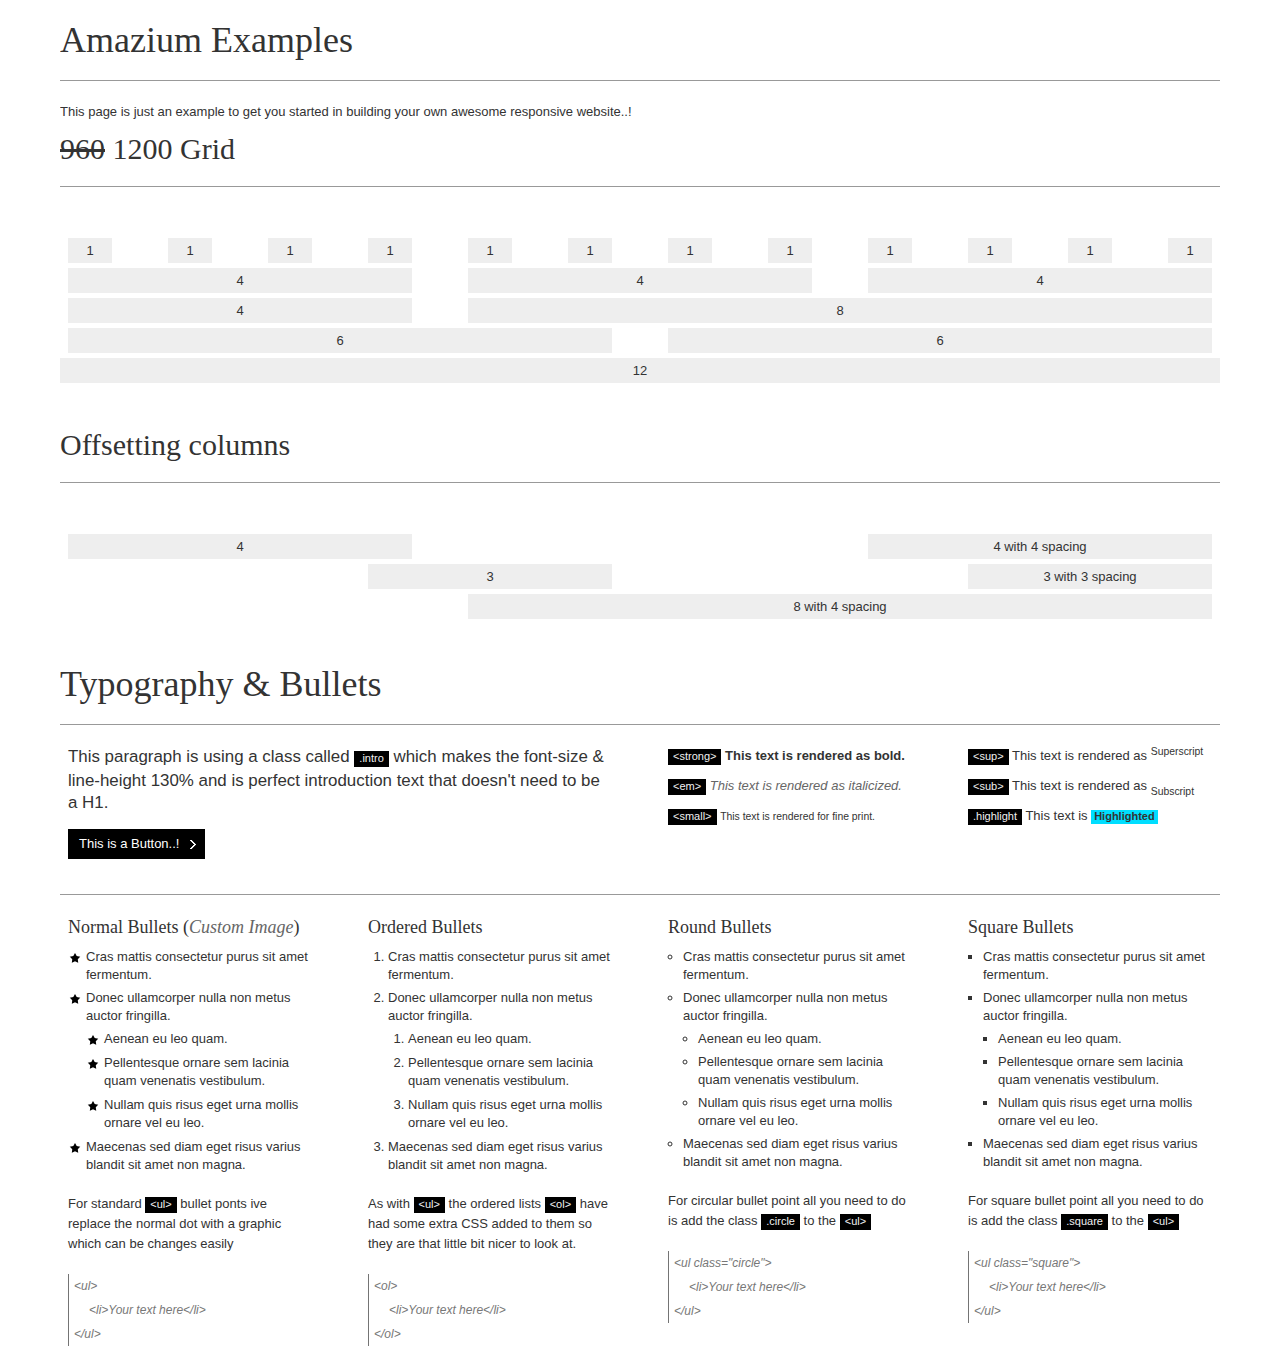
<file: amazium.html>
<!doctype html>
<html lang="en">
<head>
	<meta charset="utf-8" />
	<title>Amazium - The responsive web framework..!</title>
	<meta name="description" content="">
	<meta name="author" content="">
	<!--[if lt IE 9]>
		<script src="http://html5shim.googlecode.com/svn/trunk/html5.js"></script>
	<![endif]-->
	
	<!-- Mobile Specific Metas -->
	<meta name="viewport" content="width=device-width, initial-scale=1, maximum-scale=1" /> 
	
	<script type="text/javascript">
		var browser			= navigator.userAgent;
		var browserRegex	= /(Android|BlackBerry|IEMobile|Nokia|iP(ad|hone|od)|Opera M(obi|ini))/;
		var isMobile		= false;
		if(browser.match(browserRegex)) {
			isMobile			= true;
			addEventListener("load", function() { setTimeout(hideURLbar, 0); }, false);
			function hideURLbar(){
				window.scrollTo(0,1);
			}
		}
	</script>
	
	<!-- CSS -->
	<link rel="stylesheet" href="includes/base.css">
	<link rel="stylesheet" href="includes/amazium.css">
	<link rel="stylesheet" href="includes/layout.css">
	
	<!-- Favicons -->
	<link rel="shortcut icon" href="images/favicon.ico">
	<link rel="apple-touch-icon-precomposed" href="images/apple-touch-icon.png">
	<link rel="apple-touch-icon-precomposed" sizes="72x72" href="images/apple-touch-icon-72x72.png" />
	<link rel="apple-touch-icon-precomposed" sizes="114x114" href="images/apple-touch-icon-114x114.png" />
	
	<!-- To Top scripts -->
	<script src="includes/smoothscroll.js"type="text/javascript" ></script>
	<script src="http://jqueryjs.googlecode.com/files/jquery-1.3.js" type="text/javascript"></script>
	<script src="includes/jquery.easing.1.3.js" type="text/javascript"></script>
	<script src="includes/jquery.ui.totop.js" type="text/javascript"></script>
	<script type="text/javascript">
		$(document).ready(function() {
			$().UItoTop({ easingType: 'easeOutQuart' });
		});
	</script>
</head>
<body>

<div class="row">
	<div class="grid_12">
		<h1>Amazium Examples</h1>
		<hr>
		<p>This page is just an example to get you started in building your own awesome responsive website..!</p>
	</div>
</div>

<div class="row">
	<div class="grid_12">
		<h2><strike>960</strike> 1200 Grid</h2>
		<hr>
	</div>
</div>

<div class="row top">
	<div class="grid_1"><span class="example">1</span></div>
	<div class="grid_1"><span class="example">1</span></div>
	<div class="grid_1"><span class="example">1</span></div>
	<div class="grid_1"><span class="example">1</span></div>
	<div class="grid_1"><span class="example">1</span></div>
	<div class="grid_1"><span class="example">1</span></div>
	<div class="grid_1"><span class="example">1</span></div>
	<div class="grid_1"><span class="example">1</span></div>
	<div class="grid_1"><span class="example">1</span></div>
	<div class="grid_1"><span class="example">1</span></div>
	<div class="grid_1"><span class="example">1</span></div>
	<div class="grid_1"><span class="example">1</span></div>
</div>
<div class="row">
	<div class="grid_4"><span class="example">4</span></div>
	<div class="grid_4"><span class="example">4</span></div>
	<div class="grid_4"><span class="example">4</span></div>
</div>
<div class="row">
	<div class="grid_4"><span class="example">4</span></div>
	<div class="grid_8"><span class="example">8</span></div>
</div>
<div class="row">
	<div class="grid_6"><span class="example">6</span></div>
	<div class="grid_6"><span class="example">6</span></div>
</div>
<div class="row base">
	<div class="grid_12"><span class="example">12</span></div>
</div>

<div class="row">
	<div class="grid_12">
		<h2>Offsetting columns</h2>
		<hr>
	</div>
</div>
<div class="row top">
	<div class="grid_4"><span class="example">4</span></div>
	<div class="grid_4 offset_4"><span class="example">4 with 4 spacing</span></div>
</div>
<div class="row">
	<div class="grid_3 offset_3"><span class="example">3</span></div>
	<div class="grid_3 offset_3"><span class="example">3 with 3 spacing</span></div>
</div>
<div class="row base">
	<div class="grid_8 offset_4"><span class="example">8 with 4 spacing</span></div>
</div>

<div class="row">
	<div class="grid_12">
		<h1>Typography & Bullets</h1>
		<hr />
	</div>
</div>
<div class="row">
	<div class="grid_6">
		<p class="intro">This paragraph is using a class called <code>.intro</code> which makes the font-size & line-height 130% and is perfect introduction text that doesn't need to be a H1.</p>
		<p><a href="#" class="btn">This is a Button..!</a></p>
	</div>
	<div class="grid_3">
		<p><code>&lt;strong&gt;</code> <strong>This text is rendered as bold.</strong></p>
		<p><code>&lt;em&gt;</code> <em>This text is rendered as italicized.</em></p>
		<p><code>&lt;small&gt;</code> <small>This text is rendered for fine print.</small></p>
	</div>
	<div class="grid_3">
		<p><code>&lt;sup&gt;</code> This text is rendered as <sup>Superscript</sup></p>
		<p><code>&lt;sub&gt;</code> This text is rendered as <sub>Subscript</sub></p>
		<p><code>.highlight</code> This text is <span class="highlight">Highlighted</span></sub></p>
	</div>
</div>

<div class="row">
	<div class="grid_12"><hr /></div>
</div>


<div class="row">	
	<div class="grid_3">
		<h4>Normal Bullets (<em>Custom Image</em>)</h4>
		<ul>
			<li>Cras mattis consectetur purus sit amet fermentum.</li>
			<li>
				Donec ullamcorper nulla non metus auctor fringilla.
				<ul>
					<li>Aenean eu leo quam.</li>
					<li>Pellentesque ornare sem lacinia quam venenatis vestibulum.</li>
					<li>Nullam quis risus eget urna mollis ornare vel eu leo.</li>
				</ul>
			</li>
			<li>Maecenas sed diam eget risus varius blandit sit amet non magna.</li>
		</ul>
		<p>For standard <code>&lt;ul&gt;</code> bullet ponts ive replace the normal dot with a graphic which can be changes easily</p>
		<blockquote>
			&lt;ul&gt;<br />
			<span></span>&lt;li&gt;Your text here&lt;/li&gt;<br />
			&lt;/ul&gt;
		</blockquote>
	</div>
	
	<div class="grid_3">
		<h4>Ordered Bullets</h4>
		<ol class="square">
			<li>Cras mattis consectetur purus sit amet fermentum.</li>
			<li>
				Donec ullamcorper nulla non metus auctor fringilla.
				<ol>
					<li>Aenean eu leo quam.</li>
					<li>Pellentesque ornare sem lacinia quam venenatis vestibulum.</li>
					<li>Nullam quis risus eget urna mollis ornare vel eu leo.</li>
				</ol>
			</li>
			<li>Maecenas sed diam eget risus varius blandit sit amet non magna.</li>
		</ol>
		<p>As with <code>&lt;ul&gt;</code> the ordered lists <code>&lt;ol&gt;</code> have had some extra CSS added to them so they are that little bit nicer to look at.</p>
		<blockquote>
			&lt;ol&gt;<br />
			<span></span>&lt;li&gt;Your text here&lt;/li&gt;<br />
			&lt;/ol&gt;
		</blockquote>
	</div>

	<div class="grid_3">
		<h4>Round Bullets</h4>
		<ul class="circle">
			<li>Cras mattis consectetur purus sit amet fermentum.</li>
			<li>
				Donec ullamcorper nulla non metus auctor fringilla.
				<ul>
					<li>Aenean eu leo quam.</li>
					<li>Pellentesque ornare sem lacinia quam venenatis vestibulum.</li>
					<li>Nullam quis risus eget urna mollis ornare vel eu leo.</li>
				</ul>
			</li>
			<li>Maecenas sed diam eget risus varius blandit sit amet non magna.</li>
		</ul>
		<p>For circular bullet point all you need to do is add the class <code>.circle</code> to the  <code>&lt;ul&gt;</code></p>
		<blockquote>
			&lt;ul class="circle"&gt;<br />
			<span></span>&lt;li&gt;Your text here&lt;/li&gt;<br />
			&lt;/ul&gt;
		</blockquote>
	</div>
	
	<div class="grid_3">
		<h4>Square Bullets</h4>
		<ul class="square">
			<li>Cras mattis consectetur purus sit amet fermentum.</li>
			<li>
				Donec ullamcorper nulla non metus auctor fringilla.
				<ul>
					<li>Aenean eu leo quam.</li>
					<li>Pellentesque ornare sem lacinia quam venenatis vestibulum.</li>
					<li>Nullam quis risus eget urna mollis ornare vel eu leo.</li>
				</ul>
			</li>
			<li>Maecenas sed diam eget risus varius blandit sit amet non magna.</li>
		</ul>
		<p>For square bullet point all you need to do is add the class <code>.square</code> to the <code>&lt;ul&gt;</code></p>
		<blockquote>
			&lt;ul class="square"&gt;<br />
			<span></span>&lt;li&gt;Your text here&lt;/li&gt;<br />
			&lt;/ul&gt;
		</blockquote>
	</div>
</div>

</body>
</html>
</file>
<file: includes/amazium.css>
/* 
* Amazium V1.3
* Copyright 2012, Mike Ballan
* www.amazium.co.uk
*/

* {box-sizing: border-box;}

/***** Screen 960px *****/

.row 								{ margin:0 auto; width:960px; overflow:hidden; }
.row .row 							{ margin:0 -16px 0 -16px; width:auto; display:inline-block; }

.grid_1								{ width:48px; margin:0 16px 0 16px; overflow:hidden; float:left; display:inline; padding: 0 8px;}
.grid_2 							{ width:128px; margin:0 16px 0 16px; overflow:hidden; float:left; display:inline; padding: 0 8px;}
.grid_3 							{ width:208px; margin:0 16px 0 16px; overflow:hidden; float:left; display:inline; padding: 0 8px;}
.grid_4 							{ width:288px; margin:0 16px 0 16px; overflow:hidden; float:left; display:inline; padding: 0 8px;}
.grid_5 							{ width:368px; margin:0 16px 0 16px; overflow:hidden; float:left; display:inline; padding: 0 8px;}		
.grid_6 							{ width:448px; margin:0 16px 0 16px; overflow:hidden; float:left; display:inline; padding: 0 8px;}
.grid_7 							{ width:528px; margin:0 16px 0 16px; overflow:hidden; float:left; display:inline; padding: 0 8px;}
.grid_8 							{ width:608px; margin:0 16px 0 16px; overflow:hidden; float:left; display:inline; padding: 0 8px;}
.grid_9								{ width:688px; margin:0 16px 0 16px; overflow:hidden; float:left; display:inline; padding: 0 8px;}
.grid_10							{ width:768px; margin:0 16px 0 16px; overflow:hidden; float:left; display:inline; padding: 0 8px;}
.grid_11							{ width:848px; margin:0 16px 0 16px; overflow:hidden; float:left; display:inline; padding: 0 8px;}
.grid_12							{ width:928px; margin:0 16px 0 16px; overflow:hidden; float:left; display:inline; }
	
.offset_1							{ margin-left:96px; }
.offset_2							{ margin-left:176px; }
.offset_3 							{ margin-left:256px; }
.offset_4 							{ margin-left:336px; }
.offset_5 							{ margin-left:416px; }
.offset_6 							{ margin-left:496px; }
.offset_7 							{ margin-left:576px; }
.offset_8 							{ margin-left:656px; }
.offset_9							{ margin-left:736px; }
.offset_10							{ margin-left:816px; }
.offset_11							{ margin-left:896px; }

.show-phone 						{ display:none !important; }
.show-tablet 						{ display:none !important; }
.show-screen						{ display:inherit !important; }
	
.hide-phone							{ display:inherit !important; }
.hide-tablet						{ display:inherit !important; }
.hide-screen						{ display:none !important; }



/***** Screen Bigger than 960px *****/
@media only screen and (min-width:1200px) {

.row 								{ margin:0 auto; width:1200px; overflow:hidden; }
.row .row 							{ margin:0 -20px 0 -20px; width:auto; display:inline-block; }

.grid_1								{ width:60px; margin:0 20px 0 20px; overflow:hidden; float:left; display:inline; }
.grid_2 							{ width:160px; margin:0 20px 0 20px; overflow:hidden; float:left; display:inline; }
.grid_3 							{ width:260px; margin:0 20px 0 20px; overflow:hidden; float:left; display:inline; }
.grid_4 							{ width:360px; margin:0 20px 0 20px; overflow:hidden; float:left; display:inline; }
.grid_5 							{ width:460px; margin:0 20px 0 20px; overflow:hidden; float:left; display:inline; }		
.grid_6 							{ width:560px; margin:0 20px 0 20px; overflow:hidden; float:left; display:inline; }
.grid_7 							{ width:660px; margin:0 20px 0 20px; overflow:hidden; float:left; display:inline; }
.grid_8 							{ width:760px; margin:0 20px 0 20px; overflow:hidden; float:left; display:inline; }
.grid_9								{ width:860px; margin:0 20px 0 20px; overflow:hidden; float:left; display:inline; }
.grid_10							{ width:960px; margin:0 20px 0 20px; overflow:hidden; float:left; display:inline; }
.grid_11							{ width:1060px; margin:0 20px 0 20px; overflow:hidden; float:left; display:inline; }
.grid_12							{ width:1160px; margin:0 20px 0 20px; overflow:hidden; float:left; display:inline; }

.offset_1							{ margin-left:120px; }
.offset_2							{ margin-left:220px; }
.offset_3 							{ margin-left:320px; }
.offset_4 							{ margin-left:420px; }
.offset_5 							{ margin-left:520px; }
.offset_6 							{ margin-left:620px; }
.offset_7 							{ margin-left:720px; }
.offset_8 							{ margin-left:820px; }
.offset_9							{ margin-left:920px; }
.offset_10							{ margin-left:1020px; }
.offset_11							{ margin-left:1120px; }

.show-phone 						{ display:none !important; }
.show-tablet 						{ display:none !important; }
.show-screen						{ display:inherit; }

.hide-phone							{ display:inherit !important; }
.hide-tablet						{ display:inherit !important; }
.hide-screen						{ display:none !important; }

}



/***** Tablet (Smaller than 959px) *****/
@media only screen and (min-width: 768px) and (max-width: 959px) {

.row 								{ margin:0 auto; width:768px; overflow:hidden; }
.row .row 							{ margin:0 -14px 0 -14px; width:auto; display:inline-block; }
		
.grid_1								{ width:36px; margin:0 14px 0 14px; overflow:hidden; float:left; display:inline; }
.grid_2 							{ width:100px; margin:0 14px 0 14px; overflow:hidden; float:left; display:inline; }
.grid_3 							{ width:164px; margin:0 14px 0 14px; overflow:hidden; float:left; display:inline; }
.grid_4 							{ width:228px; margin:0 14px 0 14px; overflow:hidden; float:left; display:inline; }
.grid_5 							{ width:292px; margin:0 14px 0 14px; overflow:hidden; float:left; display:inline; }		
.grid_6 							{ width:356px; margin:0 14px 0 14px; overflow:hidden; float:left; display:inline; }
.grid_7 							{ width:420px; margin:0 14px 0 14px; overflow:hidden; float:left; display:inline; }
.grid_8 							{ width:484px; margin:0 14px 0 14px; overflow:hidden; float:left; display:inline; }
.grid_9								{ width:548px; margin:0 14px 0 14px; overflow:hidden; float:left; display:inline; }
.grid_10							{ width:612px; margin:0 14px 0 14px; overflow:hidden; float:left; display:inline; }
.grid_11							{ width:676px; margin:0 14px 0 14px; overflow:hidden; float:left; display:inline; }
.grid_12							{ width:740px; margin:0 14px 0 14px; overflow:hidden; float:left; display:inline; }
		
.offset_1							{ margin-left:78px; }
.offset_2							{ margin-left:142px; }
.offset_3 							{ margin-left:206px; }
.offset_4 							{ margin-left:270px; }
.offset_5 							{ margin-left:334px; }
.offset_6 							{ margin-left:398px; }
.offset_7 							{ margin-left:462px; }
.offset_8 							{ margin-left:526px; }
.offset_9							{ margin-left:590px; }
.offset_10							{ margin-left:654px; }
.offset_11							{ margin-left:718px; }
	
.show-phone 						{ display:none !important; }
.show-tablet 						{ display:inherit !important; }
.show-screen						{ display:none !important; }
	
.hide-phone							{ display:inherit !important; }
.hide-tablet						{ display:none !important; }
.hide-screen						{ display:inherit !important; }
	
}



/***** Phone (portrait 300px) *****/
@media only screen and (max-width: 767px) {

.row 								{ margin:0 auto; width:300px; overflow:hidden; }
.row .row 							{ margin:0; width:auto; display:inline-block; }
		
.grid_1,
.grid_2,
.grid_3,
.grid_4,
.grid_5,
.grid_6,
.grid_7,
.grid_8,
.grid_9,
.grid_10,
.grid_11,
.grid_12							{ width:300px; margin:10px 0 0 0; overflow:hidden; float:left; display:inline; }

.offset_1,
.offset_2,
.offset_3,
.offset_4,
.offset_5,
.offset_6,
.offset_7,
.offset_8,
.offset_9,
.offset_10,
.offset_11							{ margin-left:0; }

.show-phone 						{ display:inherit !important; }
.show-tablet 						{ display:none !important; }
.show-screen						{ display:none !important; }
	
.hide-phone							{ display:none !important; }
.hide-tablet						{ display:inherit !important; }
.hide-screen						{ display:inherit !important; }
			
}	 




/***** Phone (landscape 420px) *****/
@media only screen and (min-width: 480px) and (max-width: 767px) {

.row 								{ margin:0 auto; width:456px; overflow:hidden; }
.row .row 							{ margin:0; width:auto; display:inline-block; }
	
.grid_1,
.grid_2,
.grid_3,
.grid_4,
.grid_5,
.grid_6,
.grid_7,
.grid_8,
.grid_9,
.grid_10,
.grid_11,
.grid_12							{ width:456px; margin:10px 0 0 0; overflow:hidden; float:left; display:inline; }

.show-phone 						{ display:inherit !important; }
.show-tablet 						{ display:none !important; }
.show-screen						{ display:none !important; }
	
.hide-phone							{ display:none !important; }
.hide-tablet						{ display:inherit !important; }
.hide-screen						{ display:inherit !important; }

}




/***** Clean up *****/

.container:after 					{ content: "\0020"; display: block; height: 0; clear: both; visibility: hidden; } 
.clearfix:before,
.clearfix:after,
.row:before,
.row:after 							{ content:'\0020'; display:block; overflow:hidden; visibility:hidden; width:0; height:0; }
.row:after,	.clearfix:after 		{ clear:both; }
.row, 
.clearfix 							{ zoom:1; }
.clear 								{ clear:both; display:block; overflow:hidden; visibility:hidden; width:0; height:0;	}
</file>
<file: includes/layout.css>
/* 
* Amazium V1.3
* Copyright 2012, Mike Ballan
* www.amazium.co.uk
*/

/***** Screen 960px *****/


.top			 								{ margin:0 auto; margin-top:30px; }	
.base											{ margin:0 auto; margin-bottom:40px; }	
span.example									{ margin-bottom:5px; padding:5px 0 5px 0; background-color:#eee; text-align:center; width:100%; display:block; }




/***** Screen Bigger than 960px *****/
@media only screen and (min-width:1200px) {

.example										{ margin:0; padding:0; }

}



/***** Tablet (Smaller than 959px) *****/
@media only screen and (min-width: 768px) and (max-width: 959px) {

.example										{ margin:0; padding:0; }

}



/***** Phone (portrait 300px) *****/
@media only screen and (max-width: 767px) {

.example										{ margin:0; padding:0; }

}


	
/***** Phone (landscape 420px) *****/
@media only screen and (min-width: 480px) and (max-width: 767px) {
	
.example										{ margin:0; padding:0; }

}



/***** Retina *****/
@media only screen and (-webkit-min-device-pixel-ratio:1.5) {

.example										{ margin:0; padding:0; }

}
</file>
<file: includes/base.css>
/* 
* Amazium V1.3
* Copyright 2012, Mike Ballan
* www.amazium.co.uk
*/


/***** Reset & Basics *****/

html, body, div, span, applet,
object, iframe, h1, h2, h3, h4,
h5, h6, p, blockquote, pre, a,
abbr, acronym, address, big, cite,
code, del, dfn, em, img, ins, kbd,
q, s, samp, small, strike, strong,
sub, sup, tt, var, b, u, i, center,
dl, dt, dd, ol, ul, li, fieldset,
form, label, legend, table, caption,
tbody, tfoot, thead, tr, th, td,
article, aside, canvas, details,
embed, figure, figcaption, footer,
header, hgroup, menu, nav, output,
ruby, section, summary, time, mark,
audio, video 							{ margin: 0; padding: 0; border: 0; font-size:100%; font:inherit; vertical-align:baseline; }

article, aside, details, figcaption, 
figure, footer, header, hgroup, menu, 
nav, section 							{ display:block; }

body 									{ line-height:1; }

ol, ul 									{ list-style:none; }

blockquote, q 							{ quotes:none; }

blockquote:before, blockquote:after,
q:before, q:after 						{ content:''; content:none; }

table 									{ border-collapse:collapse; border-spacing:0; }
	
/***** Basic Styles *****/

html 									{ overflow-y:scroll; overflow:-moz-scrollbars-vertical; }
body									{ margin:20px 0 0 0; padding:0; background-color:#fff; font:13px "Century Gothic", "Trebuchet MS", Helvetica, sans-serif; color:#333; -webkit-font-smoothing:antialiased; -webkit-text-size-adjust:none; }

/***** Typography *****/

h1, h2, h3, h4, h5, h6 					{ margin:0; padding:0; font-family:"Georgia", "Times New Roman", Helvetica, Arial, sans-serif; font-weight:normal; } 
h1 a, h2 a, h3 a, h4 a, h5 a, h6 a 		{ font-weight:inherit; }
h1 										{ margin:0 0 10px 0; padding:0; font-size:36px; line-height:40px; color:#333; }
h2										{ margin:0 0 10px 0; padding:0; font-size:30px; line-height:34px; color:#333; }
h3 										{ margin:0 0 10px 0; padding:0; font-size:24px; line-height:28px; color:#333; }
h4 										{ margin:0 0 10px 0; padding:0; font-size:18px; line-height:22px; color:#333; }
h5 										{ margin:0 0 10px 0; padding:0; font-size:14px; line-height:16px; color:#333; }
h6 										{ margin:0 0 10px 0; padding:0; font-size:12px; line-height:16px; color:#333; }

p 										{ margin:0; padding:0 0 10px 0; line-height:20px; }

strong 									{ font-weight:bold; color:#333; }
em 										{ font-style:italic; color:#666; }
small 									{ font-size:80%; }
sup, sub								{ height:0;	line-height:5px; vertical-align:baseline; _vertical-align:bottom; position:relative; font-size:80%; }
sup 									{ bottom:5px; }
sub 									{ top:5px; }
code, pre 								{ padding:0 3px 2px; color:#333; font-size:11px; }
code									{ padding:0 4px 2px 4px; background-color:#000; border:1px solid #000; color:#f1f1f1; }

/***** Lists *****/

ul, ol 									{ margin-bottom:20px; }
ul 										{ list-style:none outside; }
ul li									{ margin:0 0 5px 0; padding:0 0 0 18px; line-height:18px; background:transparent url('../images/bullet.png') no-repeat 0 3px; }

ul ul, ul ol							{ margin:5px 0 5px 0; }
ol ol, ol ul 							{ margin:5px 0 5px 20px; }
ul ul li, ul ol li,	ol ol li, ol ul li 	{ margin:0 0 6px 0; }

ul.square, ul.square ul					{ list-style:square outside; }
ul.circle, ul.circle ul 				{ list-style:circle outside; }
ul.disc, ul.disc ul 					{ list-style:disc outside; }
ul.square li,
ul.circle li,
ul.disc li								{ margin:0 0 5px 15px; padding:0; line-height:18px; background:none; }

ol 										{ margin:0 0 20px 20px; list-style:decimal; }
ol li									{ margin:0 0 5px 0; padding:0; line-height:18px; }

/***** Blockquotes *****/

blockquote, blockquote p 				{ font-size:12px; line-height:24px; color:#777; font-style:italic; }
blockquote 								{ margin:10px 0 15px 0; padding:0 0 0 5px; border-left:1px solid #747474; }
blockquote cite 						{ display:block; font-size:12px; color:#555; }
blockquote cite:before 					{ content:"\2014 \0020"; }
blockquote cite a,
blockquote cite a:visited,
blockquote cite a:visited 				{ color:#555; }
blockquote span							{ width:15px; display:inline-block; }

hr 										{ margin:20px 0 20px 0; border:0; border-top:1px solid #999; height:2px; width:100%; text-align:left; }

/***** Links *****/

a:link 									{ color:#333; text-decoration:none; outline:0; transition-property:color .1s linear 0s; -moz-transition:color .1s linear 0s; -webkit-transition:color .1s linear 0s; -o-transition:color .1s linear 0s; }
a:visited 								{ color:#333; text-decoration:none; outline:0; }
a:active 								{ color:#333; text-decoration:none; outline:0; }
a:hover 			 					{ color:#999; text-decoration:underline; outline:0; }
a:focus 								{ -moz-outline-style:none; }



/***** Images iFrames & Videos  *****/

img 									{ border:0; -ms-interpolation-mode:bicubic; }
.max-img 								{ width:100%; height:auto; }		
.media 									{ position:relative; margin:0 0 15px 0;	padding-bottom:51%; padding-top:30px; height:0; overflow:hidden; border:1px solid #ccc; }
.media iframe,
.media object,  
.media embed 							{ position:absolute; top:0; left:0; width:100%; height:100%; }

/***** Buttons  *****/

a.btn, .btn 							{ margin:5px 0 5px 0; padding:4px 25px 4px 10px; display:inline-block; color:#fff; border:1px solid #000; background:#000 url(../images/btn-arrow.png) no-repeat right; cursor:pointer; }
a:hover.btn 							{ text-decoration:none; border:1px solid #000; color:#666; background:#000 url(../images/btn-arrow.png) no-repeat right; }

/***** Forms *****/

#stylized-form							{ margin:10px 0 20px 0; padding:20px; background-color:#f4f4f4; -webkit-border-radius:4px; -moz-border-radius:4px; }

.wrapper-block label 					{ padding:0; display:block; font-weight:bold; text-align:right; width:140px; float:left; }
.wrapper-block [type="text"]			{ font-size:12px; padding:4px 2px; border:solid 1px #bbbbbb; width:200px; margin:2px 0 15px 10px; }
.wrapper-block select					{ font-size:12px; padding:2px; border:solid 1px #bbbbbb; margin:2px 0 15px 10px; }
.wrapper-block [type="radio"]			{ line-height:16px; margin:0 2px 15px 10px; }
.wrapper-block [type="checkbox"]		{ line-height:16px; margin:0 2px 15px 10px; }
.wrapper-block textarea					{ padding:4px 2px; border:solid 1px #bbbbbb; width:200px; margin:2px 0 15px 10px; font:12px "Century Gothic", "Trebuchet MS", Helvetica, sans-serif; }

.wrapper-inline label 					{ padding:0; display:block; font-weight:bold; text-align:right; width:140px; float:left; }
.wrapper-inline [type="text"]			{ font-size:12px; padding:4px 2px; border:solid 1px #bbbbbb; width:200px; margin:2px 0 15px 10px;  float:left; }
.wrapper-inline select					{ font-size:12px; padding:4px 2px; border:solid 1px #bbbbbb; margin:2px 0 15px 10px; float:left; }
.wrapper-inline [type="radio"]			{ line-height:16px; margin:0 2px 15px 10px; float:left; }
.wrapper-inline [type="checkbox"]		{ line-height:16px; margin:0 2px 15px 10px; float:left; }
.wrapper-inline textarea				{ padding:4px 2px; border:solid 1px #bbbbbb; width:140px; margin:2px 0 15px 10px; font:12px "Century Gothic", "Trebuchet MS", Helvetica, sans-serif; float:left; }

a.btn-form, input.btn-form				{ margin:5px 0 5px 150px; padding:4px 28px 4px 8px; display:inline-block; font-size:11px; color:#fff; border:1px solid #444; background:#333 url(../images/btn-arrow.png) no-repeat right; border-radius:4px; -webkit-border-radius:4px; -moz-border-radius:4px; cursor:pointer; }
.small-label							{ display:block; font-size:10px; font-weight:normal; color:#666; text-align:right; width:140px; }

/***** Tables  *****/

table									{ margin:0 0 20px 0; width:100%; }
table th 								{ padding:10px 8px 10px 8px; background-color:#e2e2e2; color:#333; font-weight:bold; border:1px solid #999; }
table td 								{ padding:10px 8px 10px 8px; background-color:#e2e2e2; color:#333; border:1px solid #999; }
table tr.even td 						{ background-color:#fff; }
table tr.odd td 						{ background-color:#f3f3f3; }
table td.highlight 						{ color:#FFF; font-weight:bold; }
table tr td.highlight					{ background-color:#333;  }
	
/***** Global Classes *****/

.img-left   							{ float:left; margin:0 30px 30px 0; border:none; }
.img-right  							{ float:right; margin:0 0 30px 30px; border:none; }
	
.clear       							{ clear:both; }
.float-left 							{ float:left; }
.float-right   							{ float:right; }

.text-big								{ color:#a2bd30; font-weight:bold; line-height:26px; }
.text-left    							{ text-align:left; }
.text-right    							{ text-align:right; }
.text-center   							{ text-align:center; }
.text-justify  							{ text-align:justify; }

.normal									{ font-weight:normal; }
.bold          							{ font-weight:bold; }
.italic        							{ font-style:italic; }
.underline     							{ border-bottom:1px solid; }
.highlight     							{ padding:0 3px 2px; color:#333; font-size:11px; background:#00deff; font-weight:bold; }
.intro									{ font-size:130%; line-height:130%; }

.nopadding 						   		{ padding:0; }
.noindent  						   		{ margin-left:0; padding-left:0; }
.nobullet  					   			{ list-style:none; list-style-image:none; }

.block									{ display:block; }
.hidden									{ display:none; }
.hide 									{ display:none; }

/***** Back to Top *****/

#toTop 									{ display:none; text-decoration:none; position:fixed; bottom:10px; right:10px; overflow:hidden; width:51px; height:51px; border:none; text-indent:-999px; background:url(../images/ui.totop.png) no-repeat left top; }
#toTopHover 							{ background:url(../images/ui.totop.png) no-repeat left -51px; width:51px; height:51px; display:block; overflow:hidden; float:left; opacity: 0; -moz-opacity: 0; filter:alpha(opacity=0); }
#toTop:active, #toTop:focus 			{ outline:none; }
</file>
